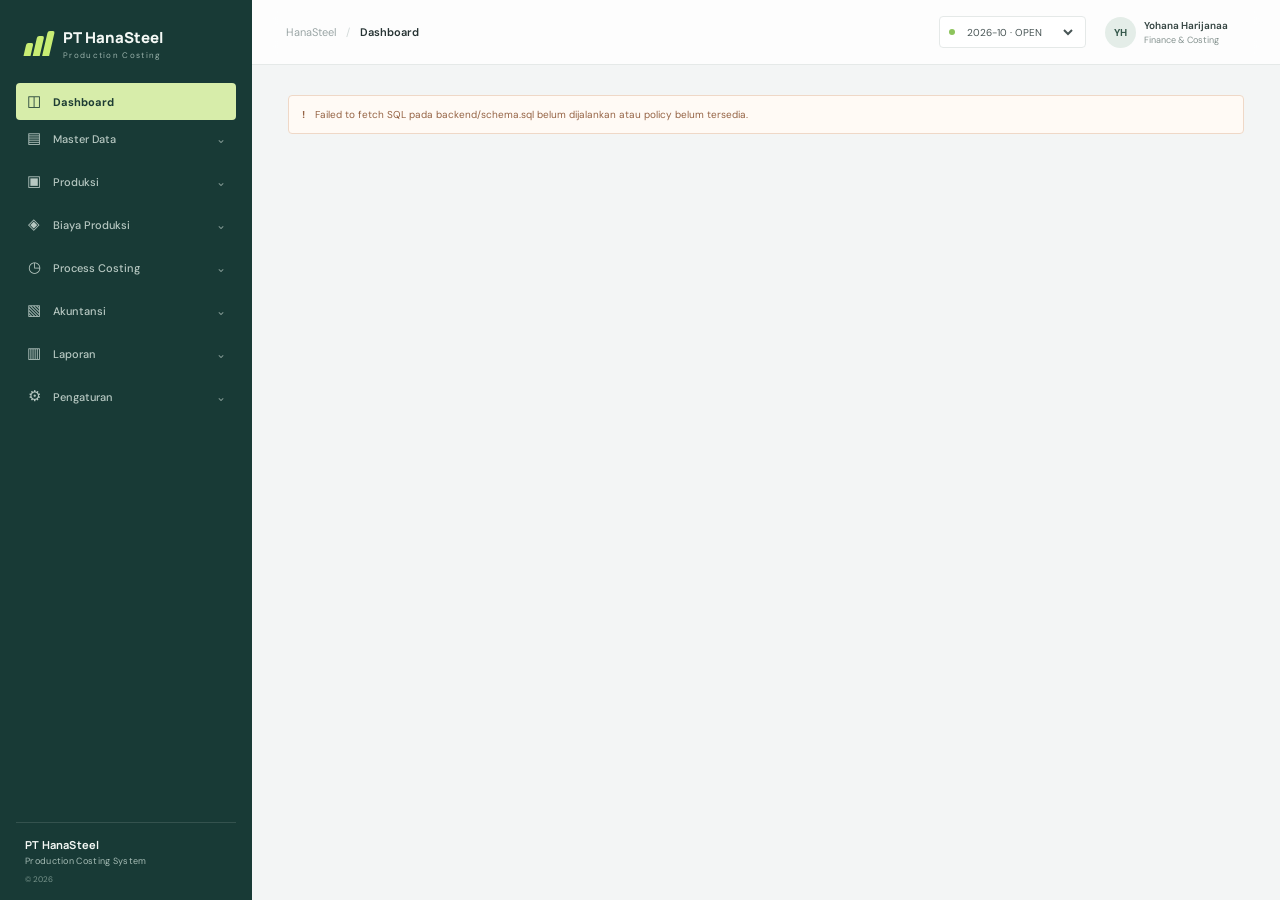
<file: index.html>
<!doctype html>
<html lang="id">
<head>
  <meta charset="utf-8">
  <meta http-equiv="refresh" content="0; url=./frontend/">
  <title>PT HanaSteel | Process Costing</title>
</head>
<body>
  <p><a href="./frontend/">Buka aplikasi HanaSteel</a></p>
</body>
</html>
</file>
<file: frontend/styles.css>
:root{font-family:'DM Sans',sans-serif;color:#1c2829;background:#f3f5f5;font-synthesis:none;text-rendering:optimizeLegibility;--ink:#1c2829;--muted:#788486;--line:#e5e9e8;--surface:#fff;--canvas:#f3f5f5;--forest:#193b37;--mint:#d9f0e7;--lime:#c8ed74;--orange:#e67644;--blue:#dcebf2;--shadow:0 12px 32px rgba(22,45,42,.06)}*{box-sizing:border-box}body{margin:0;min-width:340px;min-height:100vh}button,input,select{font:inherit}button{cursor:pointer}.app-shell{min-height:100vh}.sidebar{position:fixed;inset:0 auto 0 0;width:252px;background:#183a36;color:#f4f8f5;padding:24px 16px 15px;display:flex;flex-direction:column;z-index:10}.brand{height:39px;display:flex;align-items:center;gap:11px;padding:0 9px;color:inherit;text-decoration:none}.brand-mark{display:flex;align-items:end;gap:3px;width:27px;height:25px}.brand-mark span{display:block;width:7px;border-radius:2px 2px 0 0;background:var(--lime);transform:skew(-13deg)}.brand-mark span:nth-child(1){height:13px}.brand-mark span:nth-child(2){height:20px}.brand-mark span:nth-child(3){height:25px}.brand-copy{display:flex;flex-direction:column;gap:2px}.brand-copy strong{font:800 15px Manrope,sans-serif;letter-spacing:0}.brand-copy small{font-size:8px;letter-spacing:1.3px;color:#9bb3ac}.company-chip{margin:30px 0 29px;padding:11px 10px;background:rgba(255,255,255,.08);border:1px solid rgba(255,255,255,.09);border-radius:5px;display:flex;align-items:center;gap:10px}.company-avatar,.avatar-button{display:grid;place-items:center;font-weight:700}.company-avatar{width:31px;height:31px;background:#cbe97e;color:#233c2d;border-radius:4px;font-size:10px}.company-chip span:nth-child(2){display:flex;flex:1;flex-direction:column;gap:3px}.company-chip b{font-size:11px;font-weight:600}.company-chip small{font-size:9px;color:#a7bdb6}.chevron{color:#a7bdb6;font-size:14px}.nav-label{padding:0 10px 9px;color:#78948c;font-size:9px;letter-spacing:1.4px;font-weight:700}.nav-group{margin-bottom:6px}.nav-link{width:100%;height:37px;display:flex;align-items:center;gap:11px;padding:0 10px;border:0;border-radius:4px;background:transparent;color:#b7c8c2;text-align:left;font-size:11px;font-weight:500;transition:background .15s,color .15s}.nav-link:hover{background:rgba(255,255,255,.07);color:#fff}.nav-link.active{background:#d7edaa;color:#1e3d34;font-weight:700}.nav-icon{width:16px;height:16px;display:grid;place-items:center;font-size:15px;line-height:1}.nav-link .nav-chevron{margin-left:auto;font-size:12px;opacity:.65}.nav-children{display:none;padding:3px 0 4px 37px}.nav-group.expanded .nav-children{display:grid;gap:1px}.nav-child{border:0;background:none;text-align:left;color:#91aaa2;height:27px;padding:0 5px;font-size:10px}.nav-child:hover,.nav-child.active{color:#e4f2c8}.sidebar-bottom{margin-top:auto;border-top:1px solid rgba(255,255,255,.12);padding:14px 7px 0;display:flex;align-items:center;gap:8px;color:#9eb5ad;font-size:10px}.status-dot,.period-dot{width:7px;height:7px;border-radius:50%;background:#a7d968;display:inline-block}.status-dot.offline{background:#e89066}.help-button{margin-left:auto!important;color:#a8b9b3!important;border-color:rgba(255,255,255,.2)!important}.main-area{margin-left:252px;min-height:100vh}.topbar{height:65px;background:rgba(255,255,255,.8);border-bottom:1px solid var(--line);display:flex;align-items:center;justify-content:space-between;padding:0 34px;position:sticky;top:0;z-index:5;backdrop-filter:blur(12px)}.breadcrumb{display:flex;align-items:center;gap:10px;color:#9aa5a5;font-size:11px}.breadcrumb strong{color:#263333;font-weight:600}.crumb-divider{color:#d2d9d8}.topbar-right{display:flex;align-items:center;gap:15px}.period-picker{height:32px;padding:0 9px;display:flex;align-items:center;gap:8px;background:white;border:1px solid var(--line);border-radius:4px}.period-dot{background:#8dc45c;width:6px;height:6px}.period-picker select{border:0;background:transparent;font-size:10px;color:#485555;outline:none;min-width:113px}.avatar-button{width:29px;height:29px;background:#e4ede8;color:#34574a;border:0;border-radius:50%;font-size:9px}.mobile-menu{display:none!important}.page-content{max-width:1440px;margin:0 auto;padding:30px 36px 54px}.page-header{display:flex;align-items:flex-end;justify-content:space-between;gap:20px;margin-bottom:24px;animation:rise .35s ease both}.eyebrow{display:block;color:#8b9898;font-size:9px;font-weight:700;letter-spacing:1.4px;margin-bottom:7px}.page-header h1{font:700 24px Manrope,sans-serif;letter-spacing:0;margin:0;color:#1e2e2d}.page-header p{font-size:11px;color:#83908f;margin:7px 0 0}.header-actions{display:flex;gap:8px;align-items:center}.button{height:35px;padding:0 12px;border-radius:4px;border:1px solid var(--line);background:#fff;color:#3e4a49;font-size:10px;font-weight:600;display:inline-flex;align-items:center;gap:9px;white-space:nowrap}.button:hover{border-color:#9db3aa}.button-primary{background:var(--forest);border-color:var(--forest);color:white}.button-primary:hover{background:#28574e}.button-quiet{background:transparent}.button-icon{font-size:16px;font-weight:400}.filter-row{display:flex;align-items:center;gap:8px;margin:0 0 16px}.filter-select{height:31px;padding:0 25px 0 9px;border:1px solid var(--line);border-radius:4px;background:#fff;color:#5d6969;font-size:10px;min-width:139px}.filter-label{font-size:9px;color:#899594;margin-right:3px}.hero-panel{position:relative;overflow:hidden;display:grid;grid-template-columns:minmax(0,1fr) 265px;min-height:173px;border-radius:5px;background:#193a36;color:#fff;padding:23px 27px;margin-bottom:17px;animation:rise .4s ease both}.hero-panel:after{content:"";position:absolute;width:250px;height:250px;border:1px solid rgba(222,239,196,.14);border-radius:50%;right:127px;top:-120px;box-shadow:0 0 0 28px rgba(222,239,196,.035),0 0 0 57px rgba(222,239,196,.035)}.hero-copy{position:relative;z-index:1}.hero-copy .eyebrow{color:#a7c4b8}.hero-copy h2{font:600 19px Manrope,sans-serif;margin:0 0 8px;max-width:460px}.hero-copy p{font-size:10px;line-height:1.7;color:#b8ccc4;max-width:450px;margin:0}.hero-period{display:inline-flex;align-items:center;gap:7px;margin-top:15px;color:#d3e1d7;font-size:9px}.hero-period .period-dot{background:var(--lime)}.hero-art{display:flex;align-items:center;justify-content:center;position:relative;z-index:1}.furnace{width:175px;height:118px;position:relative;display:flex;align-items:end;justify-content:center}.furnace-body{width:93px;height:78px;background:linear-gradient(90deg,#86938a,#d1d7c8 48%,#78857d);clip-path:polygon(13% 0,87% 0,100% 100%,0 100%);position:relative;border-top:5px solid #d5decc}.furnace-glow{position:absolute;left:67px;bottom:18px;width:43px;height:39px;background:#efa65b;clip-path:polygon(50% 0,100% 100%,0 100%);filter:drop-shadow(0 0 12px #f07b3d)}.furnace-flame{position:absolute;left:84px;bottom:42px;width:19px;height:28px;background:#ffe6a0;clip-path:polygon(51% 0,100% 72%,51% 100%,0 72%)}.furnace-smoke{position:absolute;top:0;left:89px;width:27px;height:44px;border-radius:50%;border:1px solid rgba(209,226,202,.35);transform:rotate(24deg);box-shadow:13px -8px 0 -6px rgba(209,226,202,.35)}.hero-baseline{position:absolute;bottom:0;left:0;width:100%;height:2px;background:linear-gradient(90deg,#dbefac,transparent 80%)}.metric-grid{display:grid;grid-template-columns:repeat(4,minmax(0,1fr));gap:10px;margin-bottom:17px}.metric-card{position:relative;min-height:105px;padding:13px 14px;background:var(--surface);border:1px solid var(--line);border-radius:4px;animation:rise .45s ease both}.metric-card:nth-child(2){animation-delay:.04s}.metric-card:nth-child(3){animation-delay:.08s}.metric-card:nth-child(4){animation-delay:.12s}.metric-top{display:flex;align-items:center;justify-content:space-between;color:#899493;font-size:9px}.metric-icon{width:25px;height:25px;display:grid;place-items:center;border-radius:4px;color:#3d6156;background:#e8f2eb;font-size:13px}.metric-card:nth-child(2) .metric-icon{background:#f9eadd;color:#ba6840}.metric-card:nth-child(3) .metric-icon{background:#e7eef4;color:#4f7793}.metric-card:nth-child(4) .metric-icon{background:#edf0d8;color:#758335}.metric-value{font:700 19px Manrope,sans-serif;color:#21312f;margin-top:12px}.metric-foot{font-size:9px;color:#9aa5a2;margin-top:3px}.content-grid{display:grid;grid-template-columns:minmax(0,1.65fr) minmax(230px,1fr);gap:12px}.panel{background:#fff;border:1px solid var(--line);border-radius:4px;min-width:0;animation:rise .5s ease both}.panel-heading{height:54px;padding:0 15px;display:flex;align-items:center;justify-content:space-between;border-bottom:1px solid #edf0ef}.panel-heading h3{font:700 11px Manrope,sans-serif;margin:0;color:#2c3938}.panel-heading span{font-size:9px;color:#96a09f}.dept-list{padding:3px 15px 8px}.dept-row{display:grid;grid-template-columns:minmax(105px,1.15fr) minmax(90px,1.2fr) 62px;gap:12px;align-items:center;min-height:57px;border-bottom:1px solid #f0f2f1}.dept-row:last-child{border:0}.dept-name{font-size:10px;color:#40504d;font-weight:600}.dept-name small{display:block;margin-top:4px;color:#a0aaa8;font-weight:400;font-size:8px}.progress-track{height:5px;background:#eef1ef;border-radius:5px;overflow:hidden}.progress-bar{height:100%;background:#7eac84;border-radius:5px}.dept-row:nth-child(2) .progress-bar{background:#e3a06c}.dept-output{text-align:right;font-size:10px;color:#3d4d4a;font-weight:600}.dept-output small{display:block;color:#9ca6a4;font-size:8px;font-weight:400;margin-top:3px}.activity-list{padding:4px 15px 8px}.activity-row{display:flex;align-items:flex-start;gap:10px;padding:12px 0;border-bottom:1px solid #f0f2f1}.activity-row:last-child{border:0}.activity-mark{width:23px;height:23px;border-radius:50%;background:#e8f2eb;color:#4d7967;display:grid;place-items:center;font-size:10px;flex:none}.activity-row:nth-child(2) .activity-mark{background:#f8ece3;color:#bc704a}.activity-text{font-size:9px;line-height:1.5;color:#63706e}.activity-text b{display:block;color:#3c4a48;font-size:9px;font-weight:600}.activity-time{margin-left:auto;color:#9da7a5;font-size:8px;white-space:nowrap}.empty-state{min-height:142px;padding:27px 20px;display:flex;align-items:center;justify-content:center;flex-direction:column;text-align:center;color:#859290}.empty-glyph{width:35px;height:35px;border:1px solid #e4e9e6;background:#f7f9f7;border-radius:50%;display:grid;place-items:center;color:#7b9a84;font-size:15px;margin-bottom:10px}.empty-state strong{font:600 11px Manrope,sans-serif;color:#566462}.empty-state p{font-size:9px;line-height:1.6;margin:5px 0 0;max-width:270px}.empty-state.compact{min-height:110px}.notice{display:flex;gap:10px;align-items:flex-start;padding:11px 13px;border:1px solid #efd8c7;background:#fffaf5;border-radius:4px;color:#956344;font-size:10px;line-height:1.5;margin-bottom:15px}.notice .notice-mark{font-weight:700}.table-wrap{overflow:auto}.data-table{border-collapse:collapse;width:100%;min-width:640px}.data-table th{text-align:left;padding:10px 13px;background:#f8f9f8;color:#899492;font-size:9px;font-weight:600;border-bottom:1px solid var(--line);white-space:nowrap}.data-table td{padding:11px 13px;border-bottom:1px solid #eef1f0;color:#4a5856;font-size:10px;white-space:nowrap}.data-table tr:last-child td{border-bottom:0}.data-table .primary-cell{font-weight:600;color:#2b3937}.row-actions{display:flex;gap:5px}.action-button{border:0;background:transparent;color:#768583;padding:4px 6px;font-size:10px;border-radius:3px}.action-button:hover{background:#eef3f0;color:#264a40}.badge{display:inline-flex;padding:4px 7px;border-radius:3px;background:#e8f3eb;color:#54755f;font-size:8px;font-weight:600}.badge.closed{background:#f2e9e5;color:#986650}.badge.neutral{background:#f0f2f1;color:#6c7976}.table-footer{padding:11px 13px;border-top:1px solid var(--line);font-size:9px;color:#8b9694}.report-summary{display:grid;grid-template-columns:repeat(3,minmax(0,1fr));gap:10px;margin-bottom:12px}.report-stat{background:#fff;border:1px solid var(--line);border-radius:4px;padding:14px}.report-stat span{display:block;color:#8b9694;font-size:9px}.report-stat strong{display:block;margin-top:8px;font:700 16px Manrope,sans-serif;color:#2a3a37}.report-stat small{display:block;margin-top:4px;color:#9aa4a2;font-size:8px}.subnav-tabs{display:flex;gap:19px;border-bottom:1px solid var(--line);margin-bottom:15px}.tab-button{border:0;border-bottom:2px solid transparent;background:transparent;color:#8a9694;padding:10px 2px;font-size:10px}.tab-button.active{border-color:#55816d;color:#355b4d;font-weight:600}.modal{padding:0;border:1px solid #dce3df;border-radius:5px;width:min(510px,calc(100vw - 28px));box-shadow:0 22px 70px rgba(12,36,31,.22)}.modal::backdrop{background:rgba(17,36,33,.45);backdrop-filter:blur(2px)}.modal form{padding:20px}.modal-heading{display:flex;align-items:flex-start;justify-content:space-between;margin-bottom:18px}.modal-heading h2{font:700 18px Manrope,sans-serif;margin:0;color:#233330}.modal-heading .eyebrow{margin-bottom:5px}.icon-button{width:29px;height:29px;border:1px solid var(--line);border-radius:4px;background:white;color:#667471;display:grid;place-items:center;font-size:15px}.form-grid{display:grid;grid-template-columns:repeat(2,minmax(0,1fr));gap:12px}.field{display:flex;flex-direction:column;gap:6px}.field.full{grid-column:1/-1}.field label{font-size:9px;color:#667370;font-weight:600}.field input,.field select{height:35px;width:100%;border:1px solid #dfe5e2;border-radius:3px;padding:0 9px;background:white;color:#394744;font-size:10px;outline:none}.field input:focus,.field select:focus{border-color:#6f9e88;box-shadow:0 0 0 2px #deeee4}.field input::placeholder{color:#b0b9b6}.field-hint{font-size:8px;color:#9ba6a3}.form-error{min-height:16px;color:#bd553b;font-size:9px;margin-top:9px}.modal-actions{display:flex;justify-content:flex-end;gap:8px;padding-top:12px;border-top:1px solid #edf0ef}.setup-panel{background:#fff;border:1px solid var(--line);border-radius:4px;padding:22px;max-width:800px}.setup-panel h3{font:700 14px Manrope,sans-serif;margin:0 0 8px}.setup-panel p,.setup-panel li{font-size:10px;line-height:1.7;color:#71807d}.setup-panel ol{padding-left:18px}.setup-panel code{font-size:9px;background:#f1f4f2;padding:2px 4px;border-radius:2px}.toast-region{position:fixed;right:18px;bottom:18px;z-index:30;display:grid;gap:8px}.toast{background:#1d3f37;color:white;padding:11px 15px;border-radius:4px;font-size:10px;box-shadow:var(--shadow);animation:rise .2s ease}.toast.error{background:#8f4438}@keyframes rise{from{opacity:0;transform:translateY(7px)}to{opacity:1;transform:translateY(0)}}@media(min-width:1400px){.page-content{padding-left:44px;padding-right:44px}.hero-panel{min-height:185px}.metric-card{min-height:112px}}@media(max-width:1000px){.sidebar{width:220px}.main-area{margin-left:220px}.page-content{padding:25px 22px 40px}.topbar{padding:0 22px}.hero-panel{grid-template-columns:minmax(0,1fr) 190px}.metric-grid{grid-template-columns:repeat(2,minmax(0,1fr))}.content-grid{grid-template-columns:1fr}.dept-row{grid-template-columns:minmax(130px,1fr) 2fr 70px}}@media(max-width:680px){.sidebar{transform:translateX(-100%);transition:transform .2s ease;width:252px;box-shadow:8px 0 24px rgba(0,0,0,.13)}.sidebar.open{transform:translateX(0)}.main-area{margin-left:0}.topbar{height:57px;padding:0 15px}.mobile-menu{display:grid!important}.breadcrumb{margin-right:auto;margin-left:10px}.breadcrumb>span:first-child,.crumb-divider{display:none}.topbar-right{gap:7px}.period-picker{padding:0 6px;gap:5px}.period-picker select{min-width:95px;font-size:9px}.page-content{padding:22px 14px 35px}.page-header{align-items:flex-start;flex-direction:column;gap:13px}.page-header h1{font-size:21px}.header-actions{width:100%}.header-actions .button{flex:1;justify-content:center}.hero-panel{grid-template-columns:1fr;min-height:160px;padding:20px}.hero-copy{max-width:78%}.hero-copy h2{font-size:17px}.hero-art{position:absolute;right:4px;bottom:2px;transform:scale(.73);transform-origin:bottom right;opacity:.84}.hero-panel:after{right:1px;top:20px}.metric-grid{gap:8px}.metric-card{min-height:98px;padding:11px}.metric-value{font-size:16px}.content-grid{gap:9px}.report-summary{grid-template-columns:1fr}.filter-row{flex-wrap:wrap}.filter-select{flex:1;min-width:110px}.panel-heading{height:48px}.form-grid{grid-template-columns:1fr}.field.full{grid-column:auto}.modal form{padding:16px}.data-table{min-width:590px}}
#navigation{flex:1;min-height:0;overflow-y:auto;scrollbar-width:thin;scrollbar-color:#46645c transparent}
.sidebar-bottom.app-identity{display:flex;flex-direction:column;align-items:flex-start;gap:3px;padding:14px 9px 1px;color:#a7bdb6}
.app-identity strong{color:#f4f8f5;font:700 11px Manrope,sans-serif;letter-spacing:.2px}
.app-identity span{font-size:9px;letter-spacing:.3px}
.app-identity small{margin-top:4px;color:#78948c;font-size:8px}
.journal-table{min-width:1040px}
.journal-table th,.journal-table td{vertical-align:top}
.journal-table .numeric{text-align:right;white-space:nowrap;font-variant-numeric:tabular-nums}
.journal-code{color:#34574a;font-family:ui-monospace,SFMono-Regular,Consolas,monospace;font-size:10px;font-weight:600;white-space:nowrap}
.journal-group-row th{padding:12px 13px;background:#eef3ef;color:#29453d;border-bottom:1px solid #dce5df}
.journal-group-row th span{font-size:10px;font-weight:700}
.journal-group-row th small{display:block;margin-top:4px;color:#82908b;font-size:9px;font-weight:400}
.journal-entry-row td{padding-top:11px;padding-bottom:11px}
.journal-subtotal th,.journal-subtotal td{background:#fafbfa;color:#40514b;font-weight:700}
.journal-subtotal .badge{margin-left:9px;vertical-align:middle}
.badge.balanced{background:#e4f2e8;color:#356744}
.badge.unbalanced{background:#fbe9e5;color:#a84835}
.journal-grand-total th,.journal-grand-total td{border-top:2px solid #cbd7d0;background:#e8efea;color:#203c33;font-weight:700}
@media(max-width:680px){.sidebar-bottom.app-identity{padding-top:11px}.journal-table{min-width:950px}}
</file>
